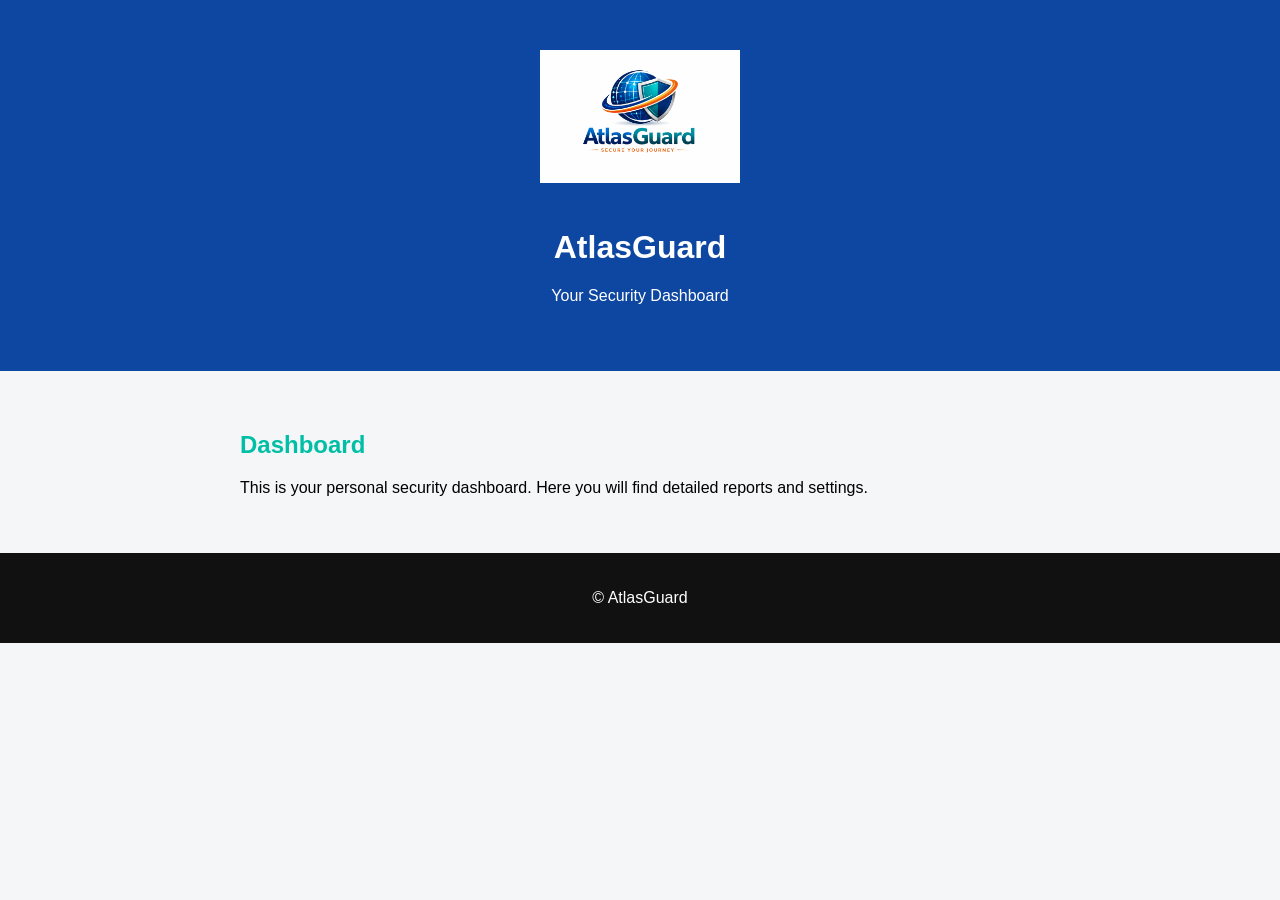
<file: dashboard.html>
<!DOCTYPE html>
<html lang="en">
<head>
<meta charset="UTF-8">
<title>AtlasGuard - Dashboard</title>
<link rel="stylesheet" href="css/style.css">
</head>
<body>
<header>
<img src="atlasguard_logo.png" alt="AtlasGuard Logo" width="200"/>
<h1>AtlasGuard</h1>
<p>Your Security Dashboard</p>
</header>
<section>
<h2>Dashboard</h2>
<p>This is your personal security dashboard. Here you will find detailed reports and settings.</p>
</section>
<footer>
<p>© AtlasGuard</p>
</footer>
</body>
</html>
</file>
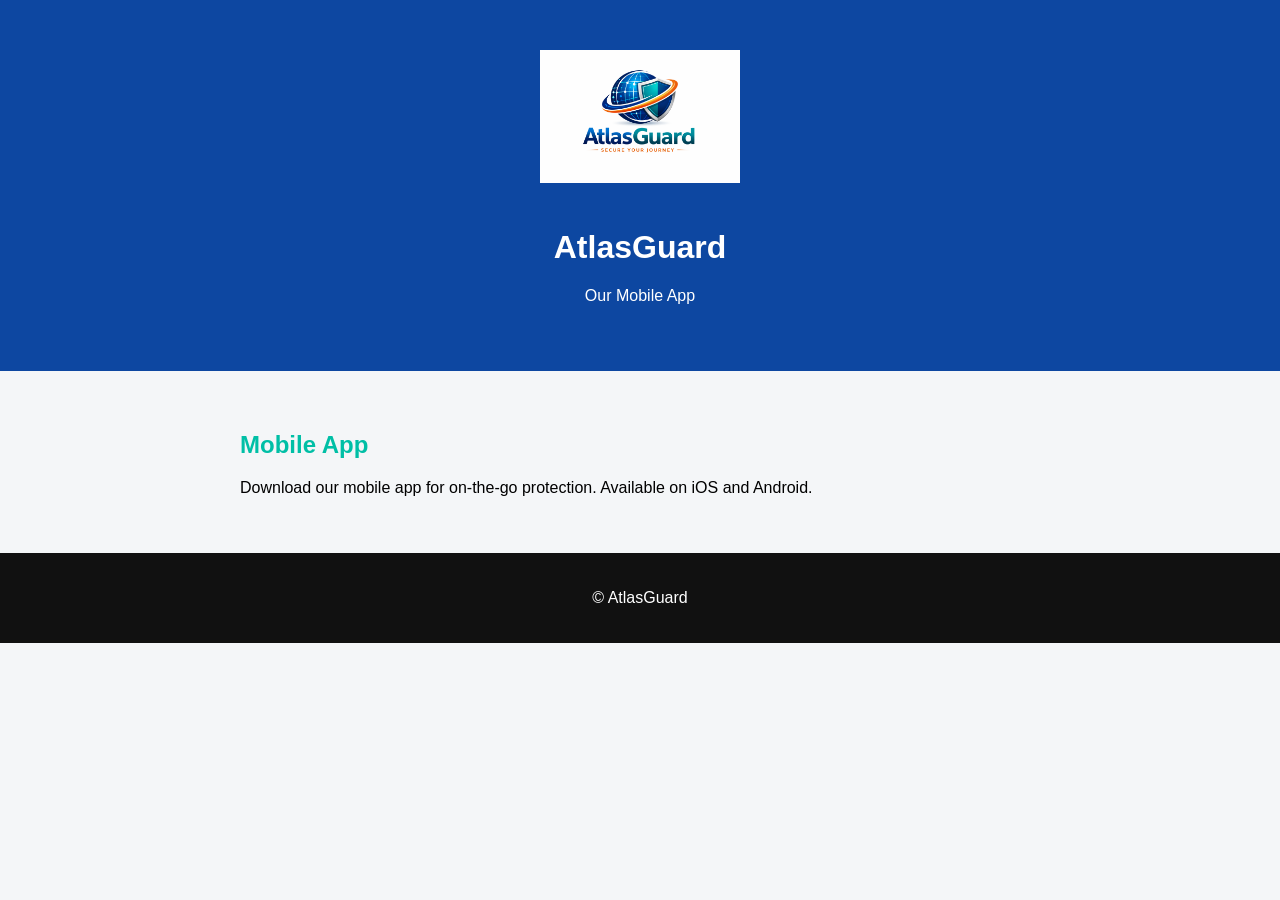
<file: mobile.html>
<!DOCTYPE html>
<html lang="en">
<head>
<meta charset="UTF-8">
<title>AtlasGuard - Mobile App</title>
<link rel="stylesheet" href="css/style.css">
</head>
<body>
<header>
<img src="atlasguard_logo.png" alt="AtlasGuard Logo" width="200"/>
<h1>AtlasGuard</h1>
<p>Our Mobile App</p>
</header>
<section>
<h2>Mobile App</h2>
<p>Download our mobile app for on-the-go protection. Available on iOS and Android.</p>
</section>
<footer>
<p>© AtlasGuard</p>
</footer>
</body>
</html>
</file>
<file: css/style.css>
body { font-family: Arial, sans-serif; margin: 0; background: #f4f6f8; }
header { background: #0D47A1; color: white; text-align: center; padding: 50px; }
header img { margin-bottom: 20px; }
section { padding: 40px; max-width: 800px; margin: auto; }
h2 { color: #00BFA6; }
footer { text-align: center; padding: 20px; background: #111; color: white; }
</file>
